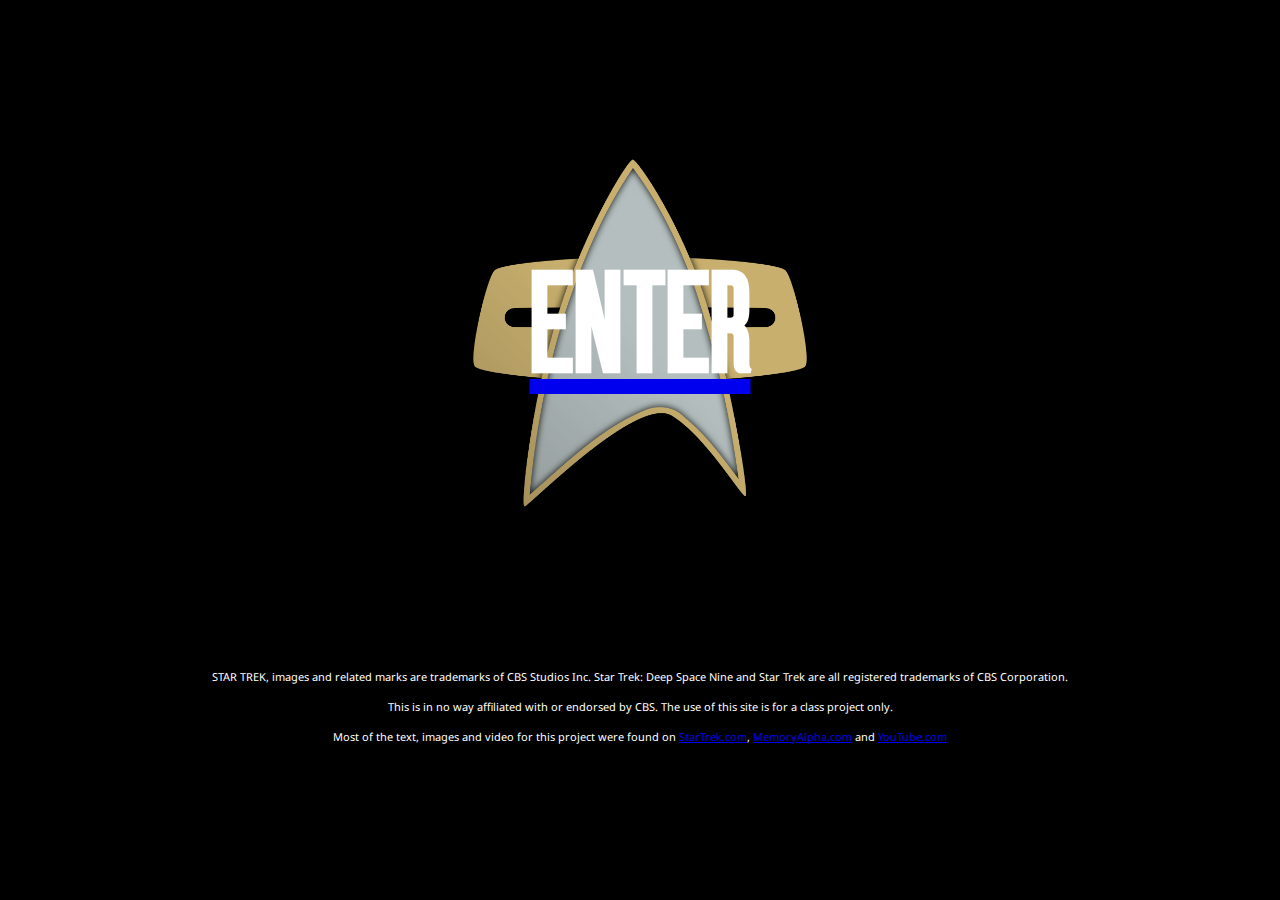
<file: Star Trek Defiant/index.html>
<!DOCTYPE html>
<html>
<head>
	<title>U.S.S. Defiant (NX-74205)</title>
	<link rel="stylesheet" type="text/css" href="scripts/style.css">	
	<style type="text/css">@import url('https://fonts.googleapis.com/css?family=Droid+Sans');</style>

</head>
<body style="background-color: black;">


<!-- <audio id="beep" autoplay>
		<source src="sounds/bridge-beep.mp3" type="audio/mpeg">
		<script>
		 	var vid = document.getElementById("beep");
			vid.loop = true;
		</script>
	</audio>
 -->
<!-- this is the Trek sound on loop to give it the Star Fleet feel -->	
<!-- <audio id="beep" autoplay> 
		<source src="../sounds/bridge-beep.mp3" type="audio/mpeg">
		<script>
	 		var vid = document.getElementById("beep");
			vid.loop = true;
		</script>
	</audio>
 -->

<audio id="audio" src="sounds/computerbeep_2.mp3"></audio>


<div class="main">
	<div class="center">
		<div class="buttonIndex">
		<div id="button" onclick="myBeep()"><a href="pages/about.html"><h1>ENTER</h1></a></div>
		</div>
	</div>
</div>




<!-- Difant gif from http://www.cfmatrix.us/Star_Trek/Star_Trek2.html -->
<center><p style="font-size: 11px;">STAR TREK, images and related marks are trademarks of CBS Studios Inc. Star Trek: Deep Space Nine and Star Trek are all registered trademarks of CBS Corporation. <br><br>This is in no way affiliated with or endorsed by CBS. The use of this site is for a class project only.<br><br>
Most of the text, images and video for this project were found on <a href="http://www.startrek.com/">StarTrek.com</a>, <a href="http://memory-alpha.wikia.com/wiki/Portal:Main">MemoryAlpha.com</a> and <a href="https://www.youtube.com/">YouTube.com</a></p>

</center>

<script type="text/javascript">
	function myBeep(){
		var audio = document.getElementById('audio');
		audio.play();
	}

</script>



</body>
</html>
</file>
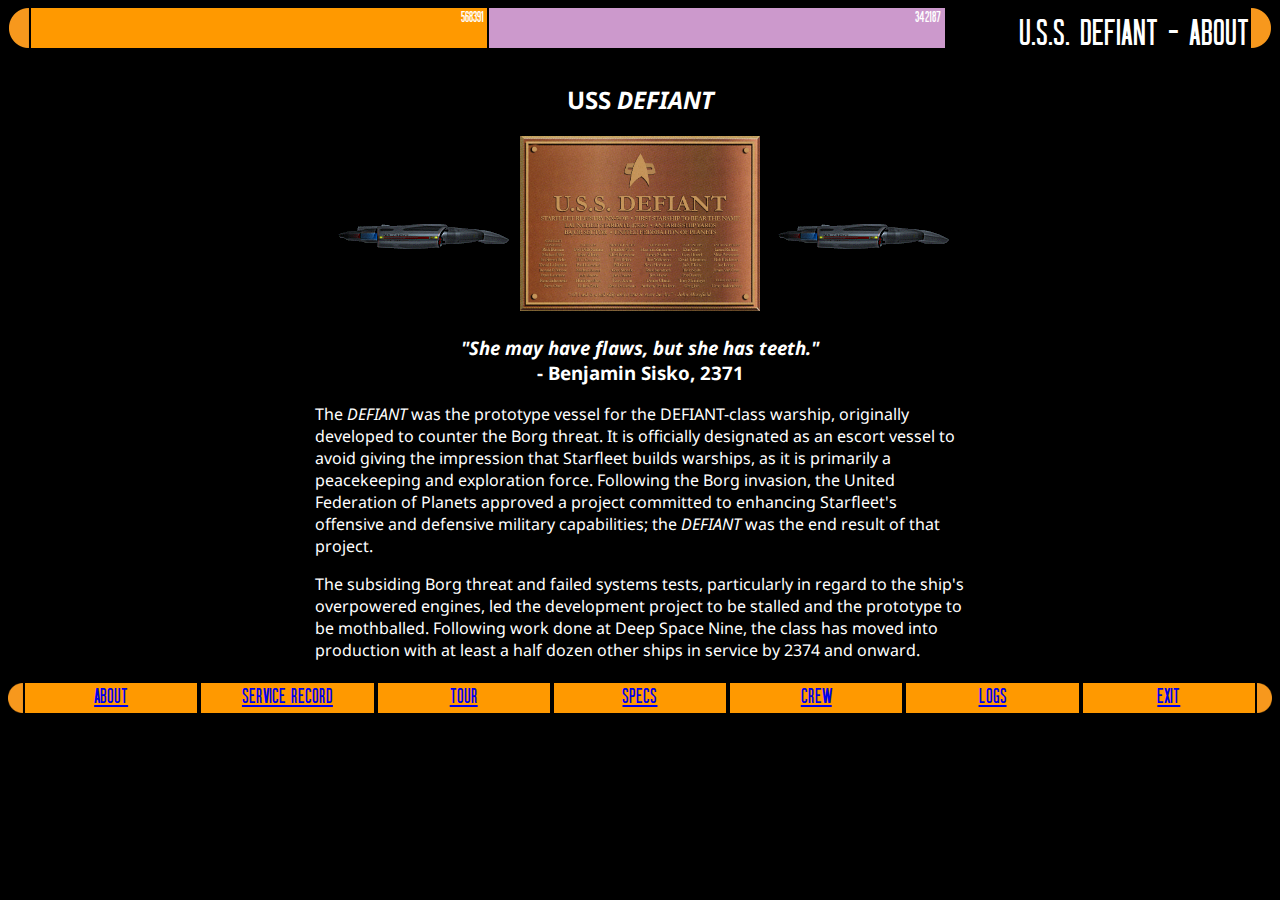
<file: Star Trek Defiant/pages/about.html>
<!DOCTYPE html>
<html>
<head>
	<title>U.S.S. DEFIANT - About</title>
	<link rel="stylesheet" type="text/css" href="../scripts/style.css">
	<style type="text/css">@import url('https://fonts.googleapis.com/css?family=Droid+Sans');</style>

</head>
<body style="background-color: black;">
		<audio id="beep" autoplay>
		<source src="../sounds/bridge-beep.mp3" type="audio/mpeg">
		<script>
		 	var vid = document.getElementById("beep");
			vid.loop = true;
		</script>
		</audio>
<div class="header">
		<div class="leftCap"><img src="../images/elements/leftCap.png" style="height: 40px;"></div>
		<div class="trekCap3"><span>342187</span></div>
		<div class="trekCap2"><span>568391</span></div>
		<div class="cap"><span>U.S.S. DEFIANT - ABOUT</span></div>
		<div class="rightCap"><img src="../images/elements/rightCap.png" style="height: 40px;"></div>
</div>
	

	<!-- <img src="../images/Anim_defiant.gif"> -->
	<center>
	<figure>
		<figcaption style="width: 650px;">
		<center><h2>USS <i>DEFIANT</i></h2>
		<img src="../images/Anim_defiant.gif"><img src="../images/Defiant trial Dedication.gif" style="height: 175px;"><img src="../images/Anim_defiant.gif">
		<h3><i>"She may have flaws, but she has teeth."</i><br> - Benjamin Sisko, 2371 </h3></center>
		<p style="text-align: left;"> The <i>DEFIANT</i>  was the prototype vessel for the DEFIANT-class warship, originally developed to counter the Borg threat. It is officially designated as an escort vessel to avoid giving the impression that Starfleet builds warships, as it is primarily a peacekeeping and exploration force. Following the Borg invasion, the United Federation of Planets approved a project committed to enhancing Starfleet's offensive and defensive military capabilities; the <i>DEFIANT</i> was the end result of that project.</p>

		<p style="text-align: left;">The subsiding Borg threat and failed systems tests, particularly in regard to the ship's overpowered engines, led the development project to be stalled and the prototype to be mothballed. Following work done at Deep Space Nine, the class has moved into production with at least a half dozen other ships in service by 2374 and onward.</p>

		</figcaption></figure>

	<div class="navbarbottom">
			<img src="../images/elements/leftCap.png" style="height: 30px;">
				<div id="buttonReg"><a href="about.html">ABOUT</a></div>
				<div id="buttonReg"><a href="record.html">SERVICE RECORD</a></div>
				<div id="buttonReg"><a href="tour.html">TOUR</a></div>
				<div id="buttonReg"><a href="specs.html">SPECS</a></div>
				<div id="buttonReg"><a href="crew.html">CREW</a></div>
				<div id="buttonReg"><a href="logs.html">LOGS</a></div>
				<div id="buttonReg"><a href="../index.html">EXIT</a></div>
			<img src="../images/elements/rightCap.png" style="height: 30px;">
	</div>

</body>
</html>
</file>
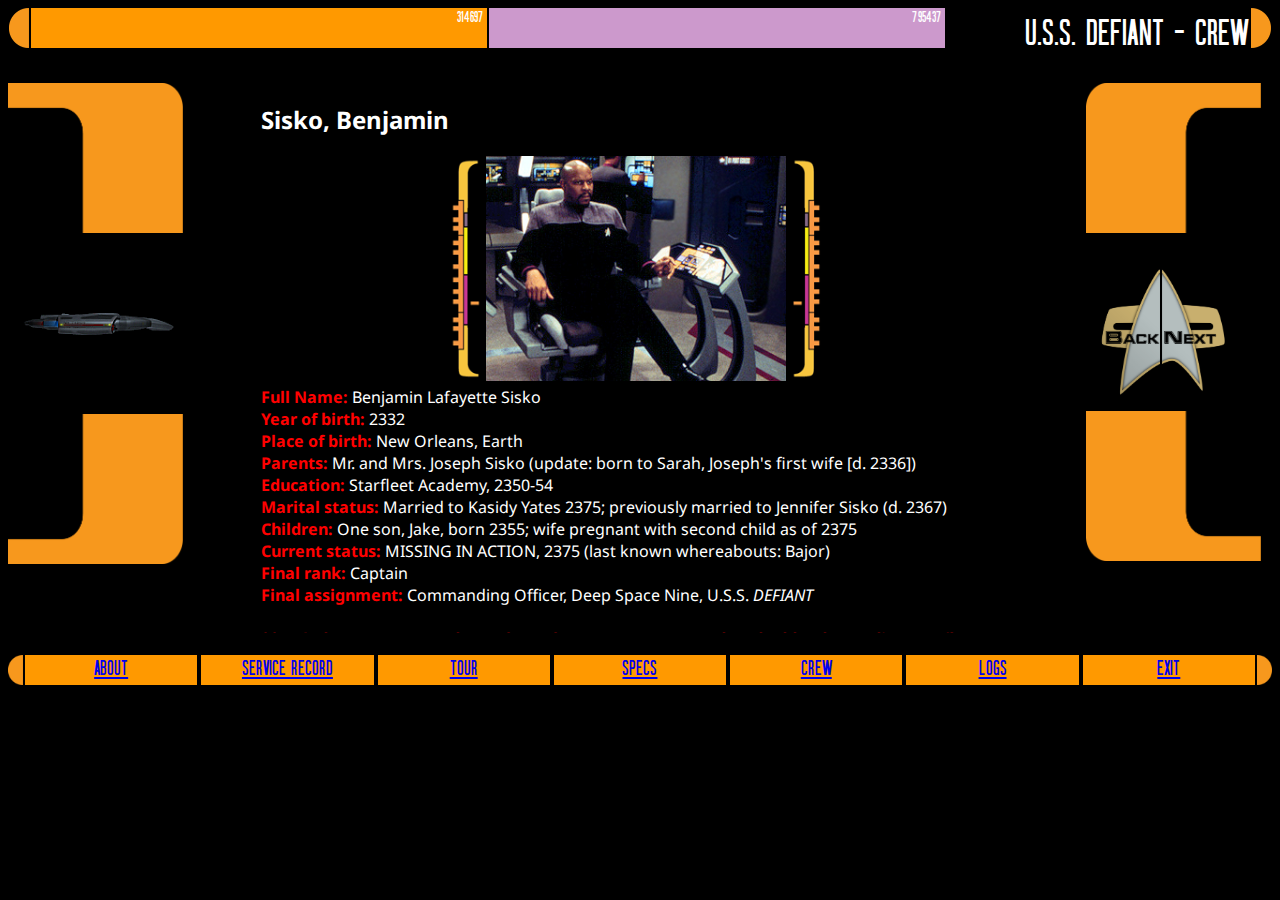
<file: Star Trek Defiant/pages/crew.html>
<!DOCTYPE html>
<html>
<head>
	<title>U.S.S. <i>DEFIANT </i>- Crew</title>
	<link rel="stylesheet" type="text/css" href="../scripts/style.css">
	<style type="text/css">
	@import url('https://fonts.googleapis.com/css?family=Droid+Sans');
	</style>

</head>


<body style="background-color: black;">

<audio id="beep" autoplay>
<source src="../sounds/bridge-beep.mp3" type="audio/mpeg">
<script>
 	var vid = document.getElementById("beep");
	vid.loop = true;
</script>
</audio>

<div class="header">
		<div class="leftCap"><img src="../images/elements/leftCap.png" style="height: 40px;"></div>
		<div class="trekCap3"><span>795437</span></div>
		<div class="trekCap2"><span>314697</span></div>
		<div class="cap"><span>U.S.S. DEFIANT - CREW</span></div>
		<div class="rightCap"><img src="../images/elements/rightCap.png" style="height: 40px;"></div>
</div>


<div class="main">

<div class="left">
	<img src="../images/elements/topRight.png" style="width: 175px;"><br>
	<img src="../images/Anim_defiant.gif" style="width: 175px;"><br>
	<img src="../images/elements/rightBrace.png" style="width: 175px;"><br>
</div>


<div class="right">
	<img src="../images/elements/topLeft.png" style="width: 175px; margin-bottom: -5px;"><br>
	<div class="buttonHold">
	<img src="../images/elements/backButton.png" onclick="spinCrew(-1)" style="height: 150px; margin-right: 2px">
	<img src="../images/elements/nextButton.png" onclick="spinCrew(1)" style="height: 150px;"></div>
	<img src="../images/elements/leftBrace.png" style="width: 175px;"><br>
	<br> 


	</div>

<div class="viewer">

<!-- text from www.startrek.com/database_article/sisko#sthash.iW9vHv5g.dpuf -->


<figure class="crewSlides">
<figcaption>
<h2>Sisko, Benjamin</h2>
<center>
<img src="../images/elements/brackle.gif" style="height: 225px;">
<img src="../images/Sisko.jpg" style="width: 300px;">
<img src="../images/elements/brackri.gif" style="height: 225px;"><br>
</center>
<b>Full Name: </b>Benjamin Lafayette Sisko<br>
<b>Year of birth:</b> 2332<br>
<b>Place of birth:</b> New Orleans, Earth<br>
<b>Parents:</b> Mr. and Mrs. Joseph Sisko (update: born to Sarah, Joseph's first wife [d. 2336])<br>
<b>Education:</b> Starfleet Academy, 2350-54<br>
<b>Marital status:</b> Married to Kasidy Yates 2375; previously married to Jennifer Sisko (d. 2367)<br>
<b>Children:</b> One son, Jake, born 2355; wife pregnant with second child as of 2375<br>
<b>Current status:</b> MISSING IN ACTION, 2375 (last known whereabouts: Bajor)<br>
<b>Final rank:</b> Captain<br>
<b>Final assignment:</b> Commanding Officer, Deep Space Nine, U.S.S. <i>DEFIANT</i> </i><br><br>
<b>**Includes summary updates through SD 52999 (2375); updated addenda pending
Starfleet<br><br> Career Summary </b> 
<p>Prior? Assigned to U.S.S. <i>Livingston</i> and, under Capt. Leyton, promoted to lieutenant commander and first officer of U.S.S. <i>Okinawa</i>. </p>
<p>2367 ? As lieutenant commander and first officer of U.S.S. <i>Saratoga</i>, survived ship's loss against Borg at Battle of Wolf 359; assigned to Utopia Planetia Shipyards on Mars and oversaw development of Defiant-class warship, which was later mothballed. </p>
<p>2369 ? Led Starfleet contingent on Bajoran-owned Deep Space Nine; helped discover Bajoran wormhole, made first contact with its builders, the nonlinear "Prophets." </p>
<p>2370 ? Made first contact with the Jem'Hadar and Dominion in Gamma Quadrant.</p> 
<p>2371 ? Given command of experimental U.S.S. <i>Defiant</i> to beef up DS9 defenses; later promoted to captain. 2372 ? Temporary assignment, Chief of Starfleet Security on Earth. </p>
<p>2373 ? Caused postponement of Bajoran admission into UFP based on visions he claimed to receive from "Prophet" aliens; forged Federation-Klingon alliance to fight Dominion; deployed minefield at wormhole to prevent incursion of Dominion reinforcements; subsequently led evacuation of Starfleet personnel from DS9 while under Dominion attack, allowing control of station to revert back to Cardassian leadership; commanded Defiant during several months of front-line fighting.</p> 
<p>2374 ? Promoted to Admiral William Ross' strategy adjutant after successful infiltration mission in Dominion space; led task force to recapture Deep Space Nine and prevented passage of Dominion reinforcements through wormhole, apparently due to his relationship with "Prophets"; involved in persuading Romulan Empire to join Alliance; awarded Christopher Pike Medal of Valor by Adm. Ross; led invasion force to liberate Chin'toka System from Dominion; took indefinite leave of absence to mourn death of Jadzia Dax and for personal reflection.</p> 
<p>2375 ? Returned to duty on Deep Space Nine after three-month leave; commanded <i>Defiant</i> in Chin'toka battle against Breen, but forced to abandon ship upon its destruction; assigned command of U.S.S. <i>Sao Paulo</i>, subsequently renamed <i>Defiant</i>; with Adm. Ross and Chancellor Martok, led offensive against Cardassia which ultimately effected surrender of Dominion and end of war; last seen travelling alone to Bajor reportedly to "<i>fulfill his destiny</i>" abandoned runabout was found in orbit over Bajor, but body was never located. (Wife reported being contacted by Sisko in a vision, claiming he had "<i>joined the Prophets</i>" and would return at some unknown time.)</p>

</figcaption>
</figure>

<figure class="crewSlides">
<figcaption>
<h2>Kira Nerys</h2>
<center>
<img src="../images/elements/brackle.gif" style="height: 225px;">
<img src="../images/Kira.jpg" style="width: 300px;"><img src="../images/elements/brackri.gif" style="height: 225px;"><br></center>
<b>Full Name:</b> Kira Nerys<br>
<b>Year of birth:</b> 2343<br>
<b>Place of birth: </b>Dahkur Province, Bajor<br>
<b>Marital status: </b>Single<br>
<b>Rank:</b> Colonel, Bajoran Militia<br>
<b>Current assignment:</b> Commanding officer, Deep Space Nine; previously, Bajoran liaison officer and first officer, Deep Space Nine<br>
<b>Security clearance:</b> Grade H-1, Bajoran Intelligence Net<br>
<b>Database priority code: </b>Alpha-1, Bajoran Central Archives<br>
</figcaption>
</figure>

<figure class="crewSlides">
<figcaption>
<h2>Worf</h2>
<center>
<img src="../images/elements/brackle.gif" style="height: 225px;">
<img src="../images/Worf.jpg" style="width: 300px;"><img src="../images/elements/brackri.gif" style="height: 225px;"><br></center>
<b>Full Name:</b> Worf<br>
<b>Date of birth:</b> Earth equivalent: Dec. 9, 2340<br>
<b>Last Starfleet Rank:</b> Lieutenant Commander<br>
<b>Current position:</b> 
	<ul>	
		<li style="font-size: 22px;">Strategic Operations Officer, Deep Space Nine</li> 
		<li style="font-size: 22px;">First Officer, U.S.S. <i>DEFIANT</i></li></ul>
<b>Place of birth: </b> Qo'noS,Klingon Empire<br>
<b>Parents:</b> Son of Mogh; foster parents Sergey and Helena Rozhenko<br>
<b>Education: </b>Starfleet Academy, 2357-61<br>
<b>Marital status:</b> Widowed: married to Jadzia Dax, 51247.5 (died 2374)<br>
<b>Children:</b> One son, Alexander, born 43rd day of Maktag (Earth equivalent 2366)<br>

<b>**Includes summary updates, addenda through SD 52999 (2375)<br><br>
Starfleet Career Summary</b>
<p>2364 ? As lieutenant j.g. in command division, assigned to U.S.S. <i>Enterprise</i> as relief con and tactical officer under Capt. Jean-Luc Picard, later made acting security chief.</p>
<p>2365 ? Promoted to lieutenant, named permanent <i>Enterprise</i> security chief.</p>
<p>2367 ? Resigned Starfleet commission to fight in Klingon civil war.</p>
<p>2368 ? Starfleet commission reactivated, no change in rank.</p>
<p>2371 ? Promoted to lieutenant commander. Took detached leave from <i>Enterprise</i> after loss of vessel.</p>
<p>2372 ? Transferred to command division for assignment on Deep Space Nine under Capt. Benjamin Sisko.</p>
<p>2373 ? On detached leave in command of U.S.S. <i>Defiant</i> and on service with Sovereign-class U.S.S. <i>Enterprise</i>, helped repel Borg temporal invasion. During mission to Gamma Quadrant, captured by Dominion and held captive on Jem'Hadar internment camp until successful escape. Assigned to serve aboard I.K.S. <i>Rotarran</i> under command of General Martok during Dominion occupation of DS9.</p>
<p>2374 ? Resumed service on DS9 under Capt. Sisko. Dispatched on mission to rendezvous with Cardassian operative/defector Glinn Lasaran, but abandoned mission to save wife, receiving serious reprimand in service record. Served aboard Defiant during Chin'toka offensive.</p>
<p>2375 ? Commanded U.S.S. <i>Defiant</i> for three months during Capt. Sisko's absence. Served as first officer during successful Klingon mission to destroy Dominion shipyard at Monac. Commanded I.K.S. <i>Koraga</i> when ambushed by Dominion patrol near Badlands, forcing evacuation; ultimately rescued by Ezri Dax, but then captured by Breen and held captive by Dominion for execution until released by Cardassian resistance. Defeated Klingon Chancellor Gowron in challenge to death; handed over chancellorship to General Martok. Served as tactical officer aboard U.S.S. <i>Defiant</i> during final battle of Dominion war. Accepted position as Federation Ambassador to Qo'noS.</p>

</figcaption>
</figure>

<figure class="crewSlides">
<figcaption>
<h2>Dax, Ezri</h2>
<center><img src="../images/elements/brackle.gif" style="height: 225px;">
<img src="../images/E.dax.jpg" style="width: 300px;"><img src="../images/elements/brackri.gif" style="height: 225px;"><br></center>
<b>Full Name at Birth:</b> Ezri Tigan<br>
<b>Rank:</b> Lieutenant junior grade<br>
<b>Current assignment:</b> Station Counselor, Deep Space Nine<br>
<b>Year of birth:</b> ca. 2354<br>
<b>Place of birth:</b> Trill (grew up in Sappora system)<br>
<b>Parents:</b> Yanas Tigan, mother (no record of father's name)<br>
<b>Education:</b> Starfleet Academy, Medical Program, 2372-2374 (final year of training waived)<br>
<b>Marital status:</b> Single <br>
2374 - Assigned to U.S.S. Destiny for field training, with title of assistant ship's counselor. Joined to Dax symbiont during medical emergency. Took leave of absence to recuperate. <br>
<img src="../images/j.dax.jpg" style="width: 300px;"><br>

</figcaption>
</figure>

<figure class="crewSlides">
<figcaption>
<h2>Bashir, Julian, M.D.</h2>
<center><img src="../images/elements/brackle.gif" style="height: 225px;">
<img src="../images/Bashir.jpg" style="width: 300px;"><img src="../images/elements/brackri.gif" style="height: 225px;"><br></center>
<b>Full Name:</b> Julian Subatoi Bashir<br>
<b>Year of birth:</b> 2341<br>
<b>Parents:</b> Richard and Amsha Bashir<br>
<b>Education:</b> Starfleet Academy and Medical School, 2359-2369<br> 
<b>Rank:</b> Lieutenant<br>
<b>Current assignment:</b> Chief Medical Officer, Deep Space Nine<br>
<b>Marital status:</b> Single<br>
<b>Office:</b> Infirmary, DS9 Promenade<br>
<b>Note:</b> Illegal genetic status discovered by Dr. Lewis Zimmerman, but allowed to retain Starfleet commission in father's plea bargain arrangement with Rear Admiral Bennett, Judge Advocate General.

</figcaption>
</figure>

<figure class="crewSlides">
<figcaption>
<h2>O'Brien, Miles Edward</h2>
<center><img src="../images/elements/brackle.gif" style="height: 225px;">
<img src="../images/Obrien.jpg" style="width: 300px;"><img src="../images/elements/brackri.gif" style="height: 225px;"><br></center>
<b>Full Name:</b> Miles Edward O'Brien<br>
<b>Rank:</b> Chief petty officer, senior chief specialist<br>
<b>Current assignment:</b> Professor of Engineering, Starfleet Academy; previously, Chief of Operations, Deep Space Nine<br>
<b>Year of birth:</b> September, 2328<br>
<b>Place of birth:</b> Killarney, Ireland, Earth<br>
<b>Parents:</b> Mr. and Mrs. Michael O'Brien (mother died 2368; father remarried 2369)<br>
<b>Marital status:</b> Married Keiko Ishikawa in 2367 in Ten-Forward, U.S.S. Enterprise<br>
<b>Children:</b> One daughter, Molly, born 2368; a son, Kirayoshi, born 2373<br>


</figcaption>
</figure>

<figure class="crewSlides">
<figcaption>
<h2>Odo</h2>
<center><img src="../images/elements/brackle.gif" style="height: 225px;">
<img src="../images/Odo.jpg" style="width: 300px;"><img src="../images/elements/brackri.gif" style="height: 225px;"><br></center>
<b>Given Name:</b> Odo'ital<br>
<b>Position:</b> Security chief, Bajoran Militia, DS9 detachment<br>
<b>Species:</b> Founder Changeling<br>
<b>Date of birth:</b> Discovered ca. 2337 in Denorious Belt, Bajoran system<br>
<b>Place of birth:</b> Founders Homeworld, Dominion, Gamma Quadrant<br>
<b>Education:</b> Bajoran Institute for Science, as specimen: 2356-63<br>
<b>Office:</b> Security Office, Promenade <br>

</figcaption>
</figure>



</div>





</div>
		<div class="navbarbottom">
			<img src="../images/elements/leftCap.png" style="height: 30px;">
				<div id="buttonReg"><a href="about.html">ABOUT</a></div>
				<div id="buttonReg"><a href="record.html">SERVICE RECORD</a></div>
				<div id="buttonReg"><a href="tour.html">TOUR</a></div>
				<div id="buttonReg"><a href="specs.html">SPECS</a></div>
				<div id="buttonReg"><a href="crew.html">CREW</a></div>
				<div id="buttonReg"><a href="logs.html">LOGS</a></div>
				<div id="buttonReg"><a href="../index.html">EXIT</a></div>
			<img src="../images/elements/rightCap.png" style="height: 30px;">
	</div>



<script>
	var castImages = 1;
	defiantCrew(castImages);

	function spinCrew(x) {
		defiantCrew(castImages += x);
	}
	
	function defiantCrew(x) {
		var y;
		var z = document.getElementsByClassName("crewSlides");
		if (x > z.length) {castImages = 1}
		if (x < 1) {castImages = z.length}
		for (y = 0; y < z.length; y++) {
			z[y].style.display = "none";
		}
			z[castImages-1].style.display ="block";
		
	}

	</script>

</body>
</html>
</file>
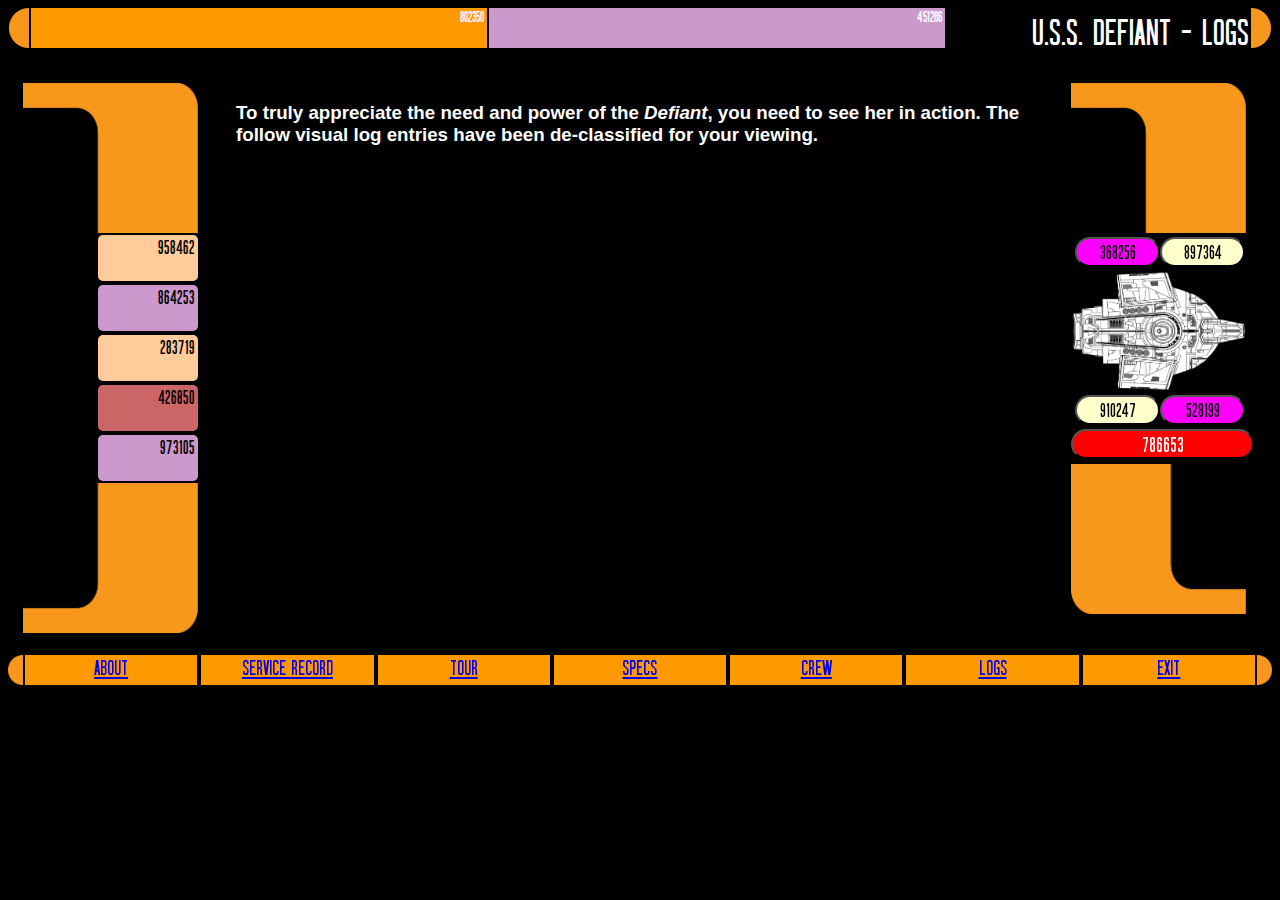
<file: Star Trek Defiant/pages/logs.html>
<!DOCTYPE html>
<html>
<head>
	<title>U.S.S. Defiant - Logs</title>
	<link rel="stylesheet" type="text/css" href="../scripts/style.css">
</head>
<body style="background-color: black;">
<audio id="beep" autoplay> <!-- this is the Trek sound on loop to give it the Star Fleet feel -->
		<source src="../sounds/bridge-beep.mp3" type="audio/mpeg">
		<script>
	 		var vid = document.getElementById("beep");
			vid.loop = true;
		</script>
	</audio>

<div class="header">
		<div class="leftCap"><img src="../images/elements/leftCap.png" style="height: 40px;"></div>
		<div class="trekCap3"><span>451286</span></div>
		<div class="trekCap2"><span>802350</span></div>
		<div class="cap"><span>U.S.S. DEFIANT - LOGS</span></div>
		<div class="rightCap"><img src="../images/elements/rightCap.png" style="height: 40px;"></div>
</div>


<div class="main">

<div class="right">
	<img src="../images/elements/topRight.png" style="width: 175px;">
		<div class="buttonHold">
			<button id="trek5">368256</button>
			<!-- <div id="trek5">Phasers</div> -->
			<button id="trek6">897364</button>       
		</div>
	<img src="../images/defiant-top.png" style="width: 175px;">
		<div class="buttonHold">
			<button id="trek6">910247</button>
			<button id="trek5">528199</button>
		</div>
	<center><button id="display">786653</button></center>
	<img src="../images/elements/leftBrace.png" style="width: 175px; margin-top: 5px;">
	</div>


	<div class="left">
	<img src="../images/elements/topRight.png" style="width: 175px;">
	<div id="trek3">958462</div>
	<div id="trek2">864253</div>
	<div id="trek3">283719</div>
	<div id="trek4">426850</div>
	<div id="trek2">973105</div>
	<img src="../images/elements/rightBrace.png" style="width: 175px;">
	
	</div>

	<div class="viewer2">

	<h3>To truly appreciate the need and power of the <i>Defiant</i>, you need to see her in action. The follow visual log entries have been de-classified for your viewing. </h3>
 

		
	<iframe width="360" height="115" src="https://www.youtube.com/embed/e3cYO-vlTpk" frameborder="0" allowfullscreen>First Battle</iframe>

	<iframe width="360" height="115" src="https://www.youtube.com/embed/o-P6L5JGf24" frameborder="0" allowfullscreen></iframe>

	<iframe width="360" height="115" src="https://www.youtube.com/embed/uZPzg8_jZyQ" frameborder="0" allowfullscreen></iframe>

	<iframe width="360" height="115" src="https://www.youtube.com/embed/RGGmZnV_hx4" frameborder="0" allowfullscreen></iframe>

	<iframe width="360" height="115" src="https://www.youtube.com/embed/mUcDzTGBEFM" frameborder="0" allowfullscreen></iframe>


	<iframe width="360" height="115" src="https://www.youtube.com/embed/E-aelI7fAF4" frameborder="0" allowfullscreen></iframe>


	</div>

</div>
	<div class="navbarbottom">
			<img src="../images/elements/leftCap.png" style="height: 30px;">
				<div id="buttonReg"><a href="about.html">ABOUT</a></div>
				<div id="buttonReg"><a href="record.html">SERVICE RECORD</a></div>
				<div id="buttonReg"><a href="tour.html">TOUR</a></div>
				<div id="buttonReg"><a href="specs.html">SPECS</a></div>
				<div id="buttonReg"><a href="crew.html">CREW</a></div>
				<div id="buttonReg"><a href="logs.html">LOGS</a></div>
				<div id="buttonReg"><a href="../index.html">EXIT</a></div>
			<img src="../images/elements/rightCap.png" style="height: 30px;">
	</div>

</div>


<audio id="audio" src="../sounds/computerbeep_2.mp3"></audio>

<script type="text/javascript">

	function myMove(){
		var audio = document.getElementById('audio');
		var elem = document.getElementById('scan');
		var pos = 0;
		var id = setInterval(frame, 5);
		audio.play();
		function frame(){
			if (pos==585){
				clearInterval(scan);
			} else { 
				pos++;
				elem.style.left = pos + 'px';
				} 
		} 
		
    
}
		// myMove.loop ==true;

</script>





</body>
</html>
</file>
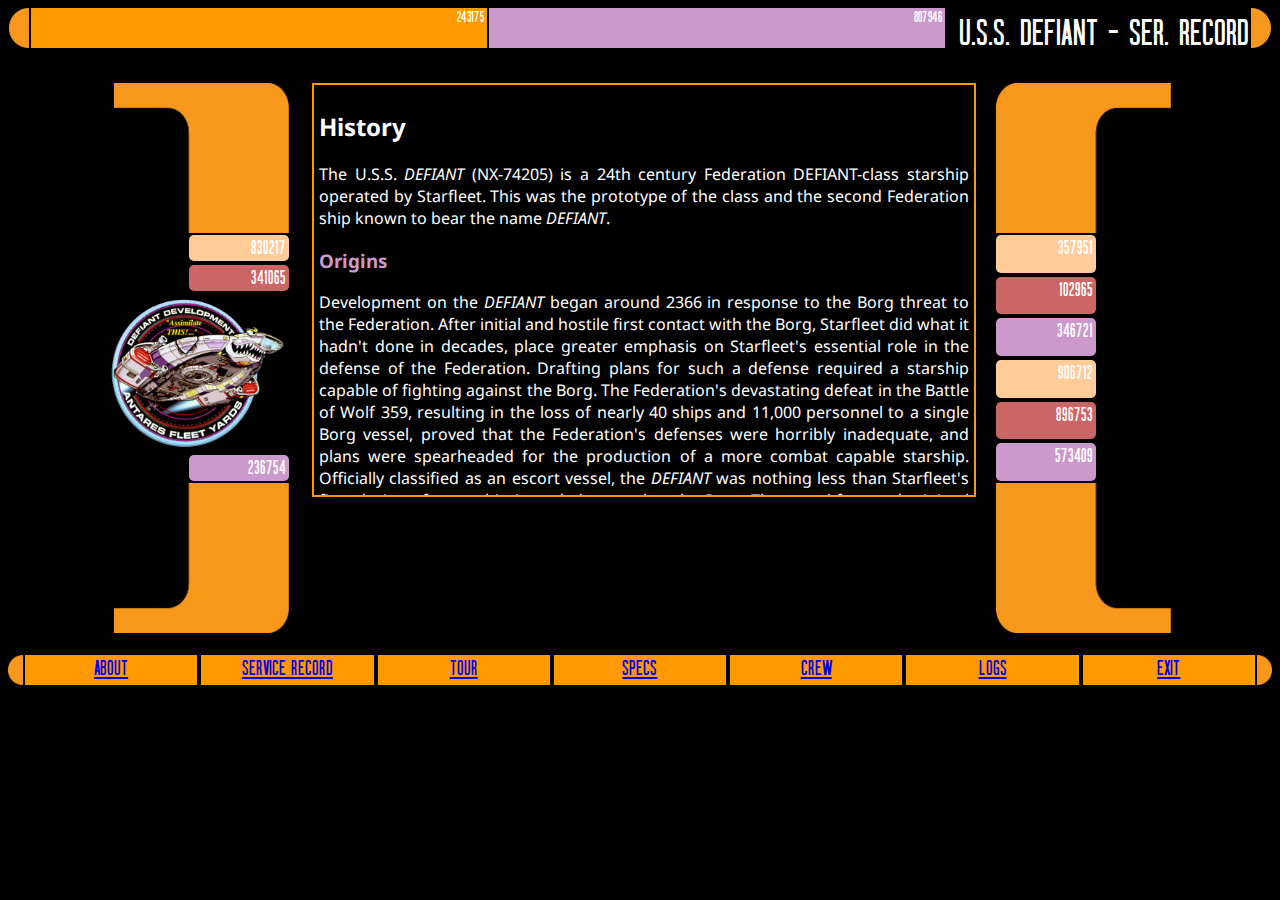
<file: Star Trek Defiant/pages/record.html>
<!DOCTYPE html>
<html>
<head>
	<title>U.S.S. DEFIANT - SERVICE RECORD</title>
	<link rel="stylesheet" type="text/css" href="../scripts/style.css">
	<style type="text/css">@import url('https://fonts.googleapis.com/css?family=Droid+Sans');</style>

</head>

<body style="background-color: black;">	

	<audio id="beep" autoplay> <!-- this is the Trek sound on loop to give it the Star Fleet feel -->
		<source src="../sounds/bridge-beep.mp3" type="audio/mpeg">
		<script>
	 		var vid = document.getElementById("beep");
			vid.loop = true;
		</script>
	</audio>

<div class="header">
		<div class="leftCap"><img src="../images/elements/leftCap.png" style="height: 40px;"></div>
		<div class="trekCap3"><span>807946</span></div>
		<div class="trekCap2"><span>243175</span></div>
		<div class="cap"><span>U.S.S. DEFIANT - SER. RECORD</span></div>
		<div class="rightCap"><img src="../images/elements/rightCap.png" style="height: 40px;"></div>
</div>

<div class="main">
	
	<div class="left">
	<img src="../images/elements/topRight.png" style="width: 175px;">
	<div id="trek3"><span>830217</span></div>
	<div id="trek4"><span>341065</span></div>
	<img src="../images/emblem-defiant-development.jpg" style="width: 175px; margin: 4px;">
	<div id="trek2"><span>236754</span></div>
	<img src="../images/elements/rightBrace.png" style="width: 175px;">
	</div>


	<div class="right">
	<img src="../images/elements/topLeft.png" style="width: 175px;">
	<div id="trek3"><span>357951</span></div>
	<div id="trek4"><span>102965</span></div>
	<div id="trek2"><span>346721</span></div>
	<div id="trek3"><span>906712</span></div>
	<div id="trek4"><span>896753</span></div>
	<div id="trek2"><span>573409</span></div>
	<img src="../images/elements/leftBrace.png" style="width: 175px;">
	

	</div>






	<div class="box">
		<h2>History</h2>
				<p>The U.S.S. <i>DEFIANT</i> (NX-74205) is a 24th century Federation DEFIANT-class starship operated by Starfleet. This was the prototype of the class and the second Federation ship known to bear the name <i>DEFIANT</i>.</p>
				
				<h3>Origins</h3>
				<p>Development on the <i>DEFIANT</i> began around 2366 in response to the Borg threat to the Federation. After initial and hostile first contact with the Borg, Starfleet did what it hadn't done in decades, place greater emphasis on Starfleet's essential role in the defense of the Federation. Drafting plans for such a defense required a starship capable of fighting against the Borg. The Federation's devastating defeat in the Battle of Wolf 359, resulting in the loss of nearly 40 ships and 11,000 personnel to a single Borg vessel, proved that the Federation's defenses were horribly inadequate, and plans were spearheaded for the production of a more combat capable starship. Officially classified as an escort vessel, the <i>DEFIANT</i> was nothing less than Starfleet's first design of a warship intended to combat the Borg. The vessel featured minimal equipment for scientific research and was not designed to accommodate families.</p>
				<p>The <i>DEFIANT</i> did not perform well in its initial trial runs. The vessel was overpowered and over-gunned for a ship of its size – so much so that the <i>DEFIANT</i> nearly shook itself apart when the engines were tested at full power. Ultimately, these design flaws, combined with the Borg threat becoming less urgent, led Starfleet to the decision to abandon the project and place the prototype in storage.</p>

				<h3>Service at Deep Space 9</h3>
				<p>After the U.S.S. <i>Odyssey</i> was destroyed in late 2370, Commander Benjamin Sisko, who served on the team that designed the <i>DEFIANT</i>, requested that the vessel be pulled out of storage and assigned to Deep Space 9 to counter a new threat of the Dominion. The vessel was officially launched in 2370, on stardate 47538.5, from the Antares Ship Yards. Arriving in early 2371, the <i>DEFIANT</i>'s first assignment was to attempt to convince the Founders of the Dominion that the Federation posed no threat to them. After a special amendment was made to the Treaty of Algeron, the Romulan Star Empire installed one of their cloaking devices aboard the vessel to aid in its mission, in exchange for any intelligence gained on the Dominion.</p>

				<p>DS9's chief of operations, Miles O'Brien, spent two weeks overhauling the <i>DEFIANT</i>'s structural integrity field to overcome the ship's design flaws.</p>

				<p>Later in 2371, Maquis operative Thomas Riker hijacked the <i>DEFIANT</i> and used it to attack several Cardassian targets. Commander Sisko was forced to travel to Cardassia Prime with Gul Dukat to help track down the vessel. Although Dukat initially wanted to destroy the <i>DEFIANT</i>, he agreed to release the vessel and the Maquis crew to Starfleet custody in exchange for the <i>DEFIANT</i>'s scans of the Orias system and Riker himself. After facing overwhelming opposition from Obsidian Order forces deployed from the Orias system, Riker ultimately surrendered and the <i>DEFIANT</i> was returned to DS9.</p>

				<p>After a joint Obsidian Order-Tal Shiar fleet entered the Gamma Quadrant on a mission to destroy the Founders' homeworld, Vice Admiral Toddman ordered that the <i>DEFIANT</i> remain at DS9 to protect the Bajoran sector from any Dominion retaliation. Despite these orders, Commander Sisko took the vessel into the Gamma Quadrant in order to rescue Odo and Elim Garak, who were being held on one of the Romulan vessels in the fleet. Even with sabotage of the cloaking device by security chief Lieutenant Commander Michael Eddington, the <i>DEFIANT</i> ultimately succeeded in its mission and returned to DS9. Admiral Toddman decided not to file charges against Sisko or any of the other officers who had joined him.</p>  
				<p>In late 2371, a Changeling posing as Federation ambassador Krajensky sent the <i>DEFIANT</i> on a patrol mission of the Federation-Tzenkethi border. During the mission, the Changeling sabotaged the <i>DEFIANT</i>, causing it to fly out of control towards a Tzenkethi colony that was intended to be attacked; the Dominion hoped it would provoke a second war between the two powers. The crew was eventually able to regain control of the vessel and kill the Changeling.</p> 

				<p>In early 2372, the <i>DEFIANT</i> fought its way through Cardassian space against Klingon forces - as the Federation was at war with the Klingons - to bring the Detapa Council to Deep Space 9. During this mission, the ship once briefly used its tractor beam as a 'substitute' shield to protect it from enemy fire, when it was forced to drop its usual deflector shields to beam the Council to safety. </p>

				<p>Several weeks later, the <i>DEFIANT</i> traveled to the Gamma Quadrant to meet with a Karemma starship. During the meeting, the two vessels were attacked by Jem'Hadar forces. The <i>DEFIANT</i> engaged the Jem'Hadar in the atmosphere of a gas giant and took severe damage; several of the senior officers were incapacitated. Under the command of Lieutenant Commander Worf, the <i>DEFIANT</i> was able to destroy the Jem'Hadar ships and rescue the Karemma.</p> 

				<p>In mid-2372, Commander Worf took the <i>DEFIANT</i> to Earth to assist Captain Sisko in foiling a plot by AdmiralLeyton which would have overthrown the Federation government and established martial law. While en route, the <i>DEFIANT</i> was forced to engage the USS Lakota under the command of Captain Erika Benteen, who was operating under the assumption that the <i>DEFIANT</i> was manned by Changelings. After a prolonged battle in which both ships took significant damage, the Lakota eventually stood down when Benteen conferred with Worf and Kira about her orders to stop the DEFIANT. Thus, the <i>DEFIANT</i> was allowed to continue to Earth with the evidence Sisko needed to stop the coup. </p>

				<p>During an escort mission where the <i>DEFIANT</i> was protecting several Cardassian freighters against Klingon raids, Commander Worf accidentally destroyed a Klingon civilian transport ship. The Klingon Empire requested that Worf be extradited to face justice for the ship's destruction, but was refused when it was determined that the transport ship had been unmanned.</p>
				
				<p>Following an attack on DS9 by Jem'Hadar rebels, the <i>DEFIANT</i> pursued their vessel into the Gamma Quadrant, and rescued the crew of a disabled Jem'Hadar fighter. The crews of the <i>DEFIANT</i> and the fighter then worked together to destroy an Iconian gateway that was under the control of the rebels.</p>
				
				<p>In late 2372, the <i>DEFIANT</i> took Odo to the Founder's new homeworld, where he was to be judged for killing the Krajensky changeling the previous year. The Female Changeling allowed the vessel to personally transport him to the Founder's homeworld, so long as one of her pilots entered the coordinates for the planet and wiped them from the ship's memory afterwards.</p>
				
				<p>In early 2373, the <i>DEFIANT</i> tractored a Jem'Hadar fighter captured by Captain Sisko back to Federation space.</p>
				
				<p>The <i>DEFIANT</i> was later transported to the 23rd century, where it encountered the original U.S.S. <i>Enterprise</i> visiting Deep Space K-7 in 2268. The <i>DEFIANT</i>'s crew stopped Arne Darvin from killing Captain James T. Kirk with a bomb implanted in a dead Tribble.</p>

				<p>While pursuing Maquis defector Michael Eddington, the <i>DEFIANT</i> was disabled by a cascade virus that Eddington had installed in the ship's computers during his time as DS9's Starfleet security chief. The vessel had to be towed back to DS9 by the U.S.S. <i>Malinche</i>. When that vessel was later disabled by the Maquis, Captain Sisko used the damaged <i>DEFIANT</i> to continue pursuing Eddington. After Sisko poisoned a Maquis planet, Eddington surrendered to Sisko and was incarcerated.</p>

				<h3>The DEFIANT fights the Borg</h3>
				<p>Under the command of Worf, the <i>DEFIANT</i> was finally used for what the vessel had originally been designed: fighting the Borg. In the Battle of Sector 001 in mid-2373, the <i>DEFIANT</i> assaulted an invading Borg cube from the Typhon sector to Earth and took severe damage. Worf was about to order the ship to ram the cube when the USS <i>Enterprise</i>-E rescued the vessel's survivors, leaving the <i>DEFIANT</i> unmoored though salvageable. Aboard the <i>Enterprise</i>-E, the <i>DEFIANT</i> and <i>Enterprise</i>-E crews followed a Borg sphere to 2063 shortly after the cube's destruction, to stop the Borg from sabotaging Zefram Cochrane's first warp flight. Following these events, the <i>DEFIANT</i> was repaired and returned to DS9. </p>

				<p>When the Dominion annexed the Cardassian Union and invaded the Alpha Quadrant, the <i>DEFIANT</i> was forced to destroy the runabout U.S.S. <i>Yukon</i>, which had been commandeered by a Changeling posing as Doctor Julian Bashir. The runabout was carrying a trilithium weapon which was to be detonated in the Bajoran sun, destroying the entire system.</p>

				<p>In an effort to stop the Dominion's military build-up in Cardassian space, Starfleet Command opted to mine the entrance to the Bajoran wormhole, a move that was virtually guaranteed to lead to war. Despite coming under fire by Dominion forces, the <i>DEFIANT</i> was able to successfully deploy the minefield and evacuate Deep Space 9's Starfleet personnel before the Dominion took control of the station.</p>

				<p>For the next several months, the <i>DEFIANT</i> fought as part of the Second Fleet, operating out of Starbase 375. When Captain Sisko was made an adjutant to Vice Admiral William Ross, Lt. Commander Jadzia Dax was assigned to captain the vessel. Under Dax's command, the <i>DEFIANT</i> destroyed a Dominion sensor array hidden in the Argolis Cluster.</p>
				
				<p>Sisko returned to the captain's chair of the <i>DEFIANT</i> to lead Operation Return in mid-2374. The vessel resumed its assignment at Deep Space 9 after the station was retaken. </p>
			
				<p>The DEFIANT was part of a search effort to look for survivors of the U.S.S. <i>Honshu</i>, after the latter vessel was destroyed by Cardassian forces. Upon completion of that mission, the ship was immediately assigned to escort a Federation troop convoy near the Badlands.</p>

				<p>While studying a subspace compression anomaly in mid-2374, the <i>DEFIANT</i> was taken over by Jem'Hadar forces. Thanks to the efforts of the <i>DEFIANT</i> crew combined with work by the U.S.S. <i>Rubicon</i>, the starship was retaken and the surviving Jem'Hadar were taken to a Federation prisoner of war camp.</p>

				<p>The <i>DEFIANT</i> rescued survivors from the U.S.S. <i>Valiant</i>, which likewise belonged to the DEFIANT-class, later that year.</p>
				<p>Upon completion of a convoy escort mission, the <i>DEFIANT</i> responded to a distress call from Captain Lisa Cusak, who was commanding the U.S.S. <i>Olympia</i>. The <i>Olympia</i> had crashed on an L-class planet in the Rutharian sector of the Beta Quadrant. Upon arrival at the planet, the <i>DEFIANT</i> crew found an energy barrier surrounding the planet which had carried Cusak's distress call forward through time; Cusak had been dead three years. Her body was taken back to DS9 and a memorial service was held for her by the crew. </p>


				<h3>The <i>DEFIANT</i> fights at Chin'toka</h3>
				<p>The <i>DEFIANT</i>, along with the I.K.S. <i>Rotarran</i>, led the Federation Alliance fleet at the First Battle of Chin'toka, in late 2374. The crew of the <i>DEFIANT</i> found a way to disable a deployment of Cardassian orbital weapon platforms protecting the Chin'toka system.</p>

				<p>Under Worf's command, the <i>DEFIANT</i> spent the next several months on convoy duty.</p>  
				<p>In early 2375, the <i>DEFIANT</i> made a supply run to AR-558, a planetoid in the Chin'toka system under heavy siege by the Jem'Hadar. The <i>DEFIANT</i> crew provided a small reinforcement of the planetoid and helped disable many houdinis that had been plaguing Federation troops stationed there.</p>
	
				
				<p>The <i>DEFIANT</i> later served as part of a search effort to look for survivors of the I.K.S. <i>Koraga</i>, which had been destroyed by Dominion forces in the Badlands. The <i>DEFIANT</i> managed to recover six escape pods, but was forced to call off its search for the <i>Koraga</i>'s captain, Worf, after only three days, due to heavy Jem'Hadar patrols in the area.</p>
				
				<h3>The destruction of the <i>DEFIANT</i></h3>
				<p>Later that year, the Dominion, along with new Breen allies, retook the Chin'toka system with the Second Battle of Chin'toka. The <i>DEFIANT</i> was among 311 ships destroyed in the battle. The U.S.S. <i>Sao Paulo</i> was assigned to DS9 to replace the <i>DEFIANT</i>, after its destruction. Captain Sisko was granted special dispensation by the Chief of Starfleet Operations to rename the <i>Sao Paulo</i> to "<i>DEFIANT</i>". </p>

	</div>

</div>
		<div class="navbarbottom">
			<img src="../images/elements/leftCap.png" style="height: 30px;">
				<div id="buttonReg"><a href="about.html">ABOUT</a></div>
				<div id="buttonReg"><a href="record.html">SERVICE RECORD</a></div>
				<div id="buttonReg"><a href="tour.html">TOUR</a></div>
				<div id="buttonReg"><a href="specs.html">SPECS</a></div>
				<div id="buttonReg"><a href="crew.html">CREW</a></div>
				<div id="buttonReg"><a href="logs.html">LOGS</a></div>
				<div id="buttonReg"><a href="../index.html">EXIT</a></div>
			<img src="../images/elements/rightCap.png" style="height: 30px;">
	</div>


</body>
</html>
</file>
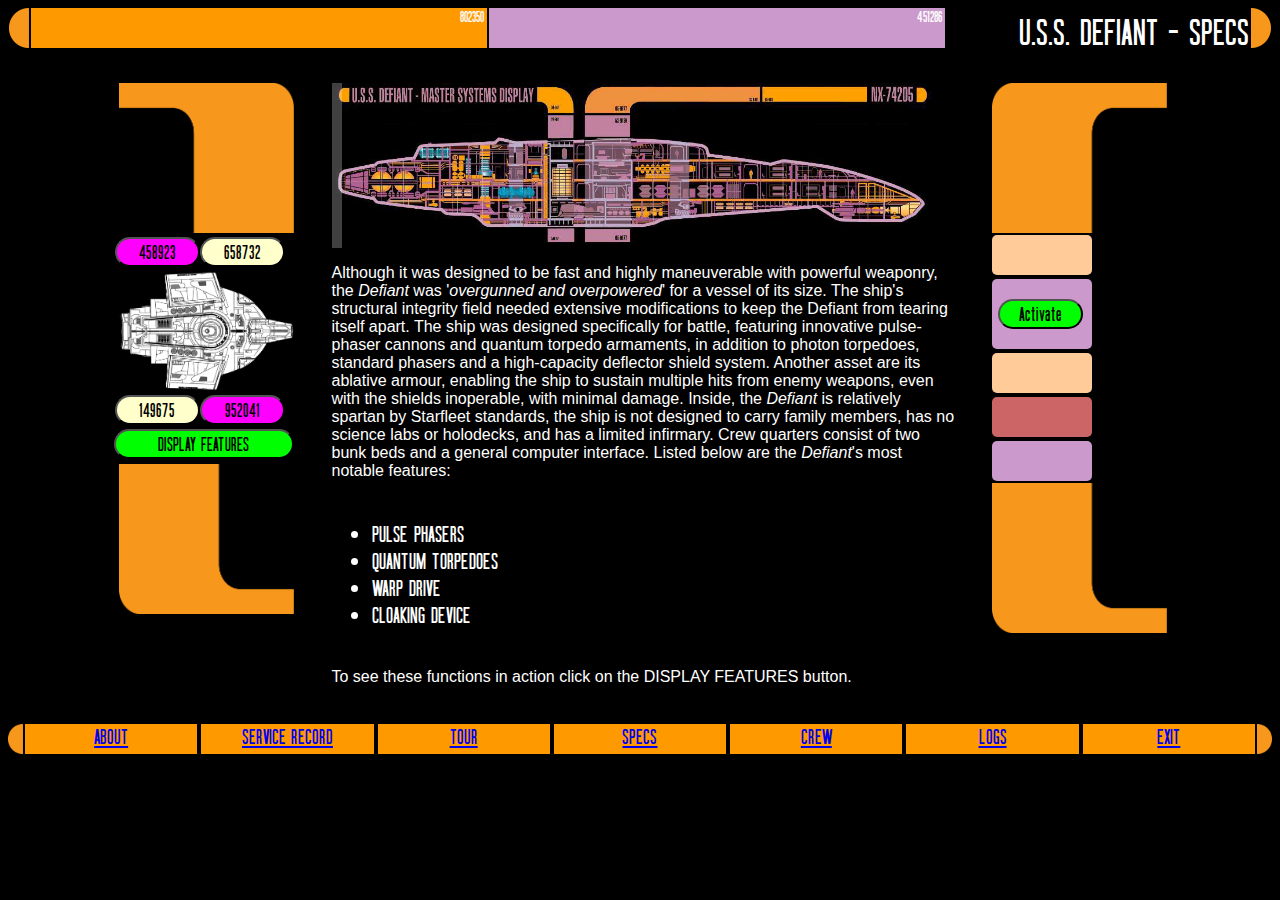
<file: Star Trek Defiant/pages/specs.html>
<!DOCTYPE html>
<html>
<head>
	<title>U.S.S. Defiant - Specs</title>
	<link rel="stylesheet" type="text/css" href="../scripts/style.css">
</head>
<body style="background-color: black;">
<audio id="beep" autoplay> <!-- this is the Trek sound on loop to give it the Star Fleet feel -->
		<source src="../sounds/bridge-beep.mp3" type="audio/mpeg">
		<script>
	 		var vid = document.getElementById("beep");
			vid.loop = true;
		</script>
	</audio>

<div class="header">
		<div class="leftCap"><img src="../images/elements/leftCap.png" style="height: 40px;"></div>
		<div class="trekCap3"><span>451286</span></div>
		<div class="trekCap2"><span>802350</span></div>
		<div class="cap"><span>U.S.S. DEFIANT - SPECS</span></div>
		<div class="rightCap"><img src="../images/elements/rightCap.png" style="height: 40px;"></div>
</div>


<div class="main">

<div class="left">
	<img src="../images/elements/topRight.png" style="width: 175px;">
		<div class="buttonHold">
			<button id="trek5">458923</button>
			<!-- <div id="trek5">Phasers</div> -->
			<button id="trek6">658732</button>       
		</div>
	<img src="../images/defiant-top.png" style="width: 175px;">
		<div class="buttonHold">
			<button id="trek6">149675</button>
			<button id="trek5">952041</button>
		</div>
	<center><button id="myTorp">DISPLAY FEATURES</button></center>
	<img src="../images/elements/leftBrace.png" style="width: 175px; margin-top: 5px;">
	</div>


	<div class="right">
	<img src="../images/elements/topLeft.png" style="width: 175px;">
	<div id="trek3"></div>
	<div id="trek2"><center><p><button id="activate" onclick="myMove(); playSound()";>Activate</button>

	</p></center></div>
	<div id="trek3"></div>
	<div id="trek4"></div>
	<div id="trek2"></div>
	<img src="../images/elements/leftBrace.png" style="width: 175px;">
	
	</div>

	<div class="viewer3">
	<div id="board">	<!-- <img src="../images/defiant-okudagram.jpg" style="width: 600px;"> -->
		<div id="scan"></div>

	</div>

	<p>Although it was designed to be fast and highly maneuverable with powerful weaponry, the <i>Defiant</i> was '<i>overgunned and overpowered</i>' for a vessel of its size. The ship's structural integrity field needed extensive modifications to keep the Defiant from tearing itself apart. The ship was designed specifically for battle, featuring innovative pulse-phaser cannons and quantum torpedo armaments, in addition to photon torpedoes, standard phasers and a high-capacity deflector shield system. Another asset are its ablative armour, enabling the ship to sustain multiple hits from enemy weapons, even with the shields inoperable, with minimal damage. Inside, the <i>Defiant</i> is relatively spartan by Starfleet standards, the ship is not designed to carry family members, has no science labs or holodecks, and has a limited infirmary. Crew quarters consist of two bunk beds and a general computer interface. Listed below are the <i>Defiant</i>'s most notable features:</p>

	<ul style="font-size: 24px;">
		<li>PULSE PHASERS</li>
		<li>QUANTUM TORPEDOES</li>
		<li>WARP DRIVE</li>
		<li>CLOAKING DEVICE</li>
	</ul><br>
	<p> To see these functions in action click on the DISPLAY FEATURES button. 




	</div>

</div>
	</div>

<!-- modal button -->

<div id="myBoard" class="modal">
  
  <div class="modal-content">
   

  <div class="left">
  <img src="../images/elements/topLeft.png" style="width: 175px;"><br>
  <div class="buttonHold">
  <img src="../images/elements/backButton.png" onclick="spinShip(-1)" style="height: 150px;">
  <img src="../images/elements/nextButton.png" onclick="spinShip(1)" style="height: 150px;"></div>
  <img src="../images/elements/leftBrace.png" style="width: 175px;">
  
  </div>

  <div class="right" style="order: 3;">
  <span class="close">&times;</span>
  </div>


<div style="order: 2;">
<figure class="shipSlides">
<figcaption>
<h2>QUANTUM TORPEDOES</h2>
<center>
<img src="../images/ship/torpedo.gif" style="height: 300px;">
</center>
<p>Quantum torpedo are a tactical quantum weapon deployed aboard starships that utilized a plasma warhead. The quantum warhead relies on rapid energy extraction from zero-point vacuum. This is established from an 11-dimensional space-time membrane, twisted into a Genus-1 topology string, housed inside the ultraclean vacuum of a 1.38 meter-long teardrop shaped zero-point field reaction chamber. It expands the membrane and pinches it out of the background vacuum and forms into subatomic particles accompanied by a high-explosive energy release. </p>
</figcaption>
</figure>


<figure class="shipSlides">
<figcaption>
<h2>PULSE PHASERS</h2>
<center>
<img src="../images/ship/phaser.gif" style="height: 300px;">
</center>
<p>First introduced in the Defiant-class starship, the <i>Defiant</i> phaser cannons are multi-targeting phaser banks. The four cannons are usually seen firing phaser bolts simultaneously in short rapid-fire bursts and in only one direction. The cannons can also fire beams. Against Jem'Hadar fighters, the combined firepower of the four phaser cannons of the Defiant exceeded the firepower of two wing-mounted disruptor cannons of a Klingon Bird-of-Prey.</p>
</figcaption>
</figure>

<figure class="shipSlides">
<figcaption>
<h2>WARP DRIVE</h2>
<center>
<img src="../images/ship/warp.gif" style="height: 300px;">
</center>
<p>Warp drive is the technology that allows space travel at faster-than-light speeds. It works by generating warp fields to form a subspace bubble that enveloped the starship, distorting the local spacetime continuum and moving the starship at velocities that can greatly exceed the speed of light. These velocities are referred to as warp factors. Warp drive is the most common form of interstellar propulsion used in the Milky Way Galaxy, making interstellar exploration, commerce, and warfare possible.</p>
</figcaption>
</figure>

<figure class="shipSlides">
<figcaption>
<h2>CLOAKING DEVICE</h2>
<center>
<img src="../images/ship/cloak.gif" style="height: 300px;">
</center>
<p> A cloaking device, also known as cloaking system or invisibility screen, is a form of stealth technology that uses selective bending of light (and other forms of energy) to render a starship or other object completely invisible to the electromagnetic spectrum and most sensors. The <i>Defiant</i> is the only Federation Starship equipped with a cloaking device. </p>
</figcaption>
</figure>
</div>
</div>

</div>



<script>
  var shipImages = 1;
  defiantShip(shipImages);

  function spinShip(x) {
    defiantShip(shipImages += x);
  }
  
  function defiantShip(x) {
    var y;
    var z = document.getElementsByClassName("shipSlides");
    if (x > z.length) {shipImages = 1}
    if (x < 1) {shipImages = z.length}
    for (y = 0; y < z.length; y++) {
      z[y].style.display = "none";
    }
      z[shipImages-1].style.display ="block";
    
  }

</script>

<script>
var modal = document.getElementById('myBoard');
var btn = document.getElementById("myTorp");
var span = document.getElementsByClassName("close")[0];

btn.onclick = function() {
    modal.style.display = "block";
}

span.onclick = function() {
    modal.style.display = "none";
}

window.onclick = function(event) {
    if (event.target == modal) {
        modal.style.display = "none";
    }
}
</script>














	<div class="navbarbottom">
			<img src="../images/elements/leftCap.png" style="height: 30px;">
				<div id="buttonReg"><a href="about.html">ABOUT</a></div>
				<div id="buttonReg"><a href="record.html">SERVICE RECORD</a></div>
				<div id="buttonReg"><a href="tour.html">TOUR</a></div>
				<div id="buttonReg"><a href="specs.html">SPECS</a></div>
				<div id="buttonReg"><a href="crew.html">CREW</a></div>
				<div id="buttonReg"><a href="logs.html">LOGS</a></div>
				<div id="buttonReg"><a href="../index.html">EXIT</a></div>
			<img src="../images/elements/rightCap.png" style="height: 30px;">
	</div>

</div>

</div>


<audio id="audio" src="../sounds/computerbeep_2.mp3"></audio>

<script type="text/javascript">

	function myMove(){
		var audio = document.getElementById('audio');
		var elem = document.getElementById('scan');
		var pos = 0;
		var id = setInterval(frame, 5);
		audio.play();
		function frame(){
			if (pos==585){
				clearInterval(scan);
			} else {
				pos++;
				elem.style.left = pos + 'px';
				} 
		} 
		
    
}
		// myMove.loop ==true;

</script>





</body>
</html>
</file>
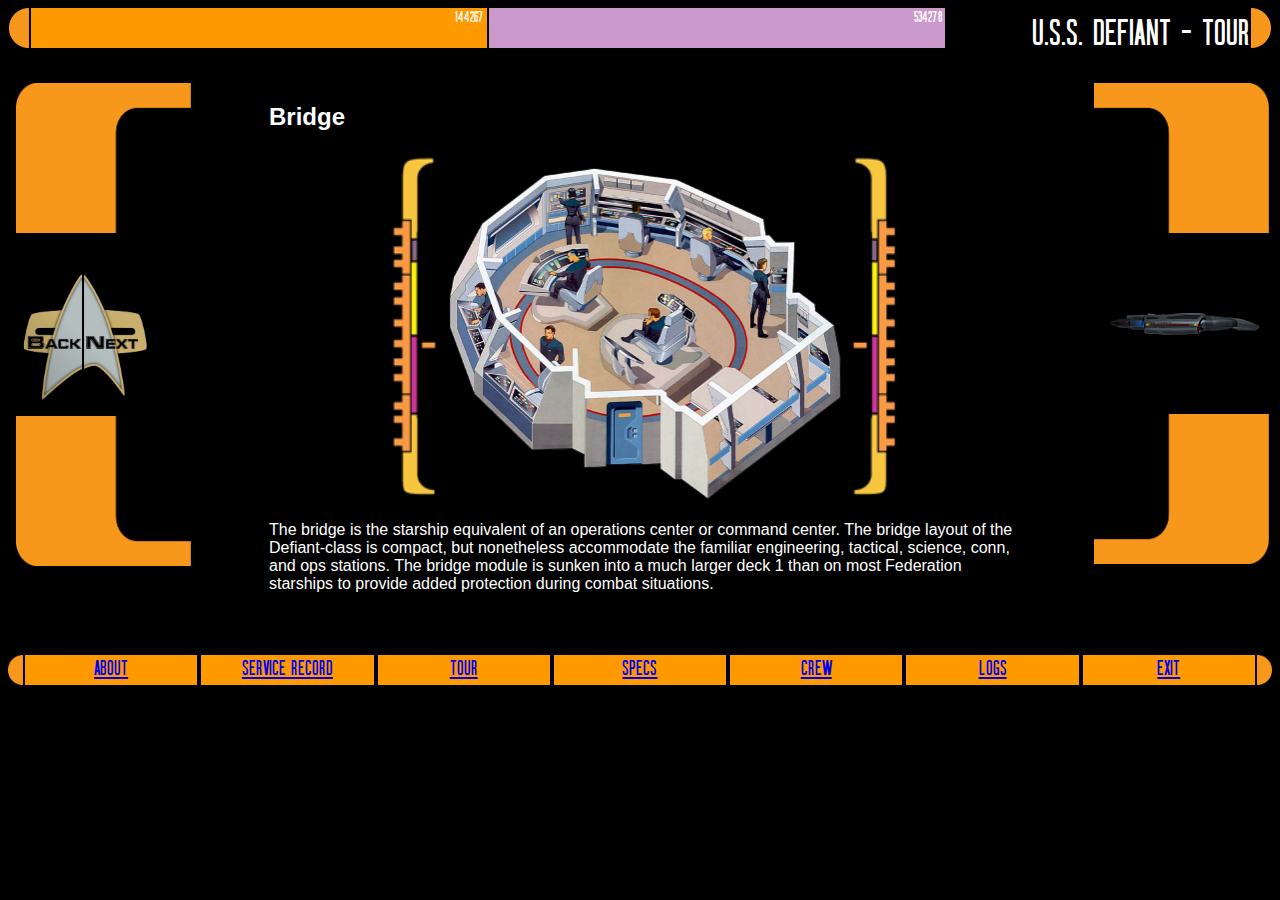
<file: Star Trek Defiant/pages/tour.html>
<!DOCTYPE html>
<html>
<head>
	<title>U.S.S. Defiant - Tour</title>
	<link rel="stylesheet" type="text/css" href="../scripts/style.css">
</head>
<body style="background-color: black;">
	<audio id="beep" autoplay> <!-- this is the Trek sound on loop to give it the Star Fleet feel -->
		<source src="../sounds/bridge-beep.mp3" type="audio/mpeg">
		<script>
	 		var vid = document.getElementById("beep");
			vid.loop = true;
		</script>
	</audio>
<div class="header">
		<div class="leftCap"><img src="../images/elements/leftCap.png" style="height: 40px;"></div>
		<div class="trekCap3"><span>534278</span></div>
		<div class="trekCap2"><span>144267</span></div>
		<div class="cap"><span>U.S.S. DEFIANT - TOUR</span></div>
		<div class="rightCap"><img src="../images/elements/rightCap.png" style="height: 40px;"></div>
</div>

<div class="main">	
	<div class="right">
	<img src="../images/elements/topRight.png" style="width: 175px;"><br>
	<img src="../images/Anim_defiant.gif" style="width: 175px;"><br>
	<img src="../images/elements/rightBrace.png" style="width: 175px;">
	</div>

	
	<div class="left">
	<img src="../images/elements/topLeft.png" style="width: 175px;"><br>
	<div class="buttonHold">
	<img src="../images/elements/backButton.png" onclick="spinShip(-1)" style="height: 150px; margin-right: 2px">
	<img src="../images/elements/nextButton.png" onclick="spinShip(1)" style="height: 150px;"></div>
	<img src="../images/elements/leftBrace.png" style="width: 175px;">
	</div>

	<div class="viewer">

<!-- text from www.startrek.com/database_article/sisko#sthash.iW9vHv5g.dpuf -->


<figure class="shipSlides">
<figcaption>
<h2>Bridge</h2>
<center>
<img src="../images/elements/brackle.gif" style="height: 350px;">
<img src="../images/ship/defiantbridge.png" style="width: 400px;">
<img src="../images/elements/brackri.gif" style="height: 350px;">
</center>
<p>The bridge is the starship equivalent of an operations center or command center. The bridge layout of the Defiant-class is compact, but nonetheless accommodate the familiar engineering, tactical, science, conn, and ops stations. The bridge module is sunken into a much larger deck 1 than on most Federation starships to provide added protection during combat situations. </p>
</figcaption>
</figure>


<figure class="shipSlides">
<figcaption>
<h2>Main Engineering </h2>
<center>
<img src="../images/elements/brackle.gif" style="height: 350px;">
<img src="../images/ship/enginroom.png" style="width: 400px;">
<img src="../images/elements/brackri.gif" style="height: 350px;">
</center>
<p>Engineering, or main engineering is the location from which the ship's main power systems are controlled. Engineering is the primary assignment of engineers and chief engineers. Engineering can also be used as a command and control center, overriding primary centers such as the bridge or auxiliary control.</p>
</figcaption>
</figure>


<figure class="shipSlides">
<figcaption>
<h2>Transporter Bay</h2>
<center>
<img src="../images/elements/brackle.gif" style="height: 350px;">
<img src="../images/ship/transporterroom.png" style="width: 400px;">
<img src="../images/elements/brackri.gif" style="height: 350px;">
</center>
<p>The transporter bay is a part of the <i>Defiant</i> specially outfitted to transport lifeforms and small, inanimate objects. This room included a transporter chamber with a transporter platform.</p>
</figcaption>
</figure>


<figure class="shipSlides">
<figcaption>
<h2>Launch Bay</h2>
<center>
<img src="../images/elements/brackle.gif" style="height: 250px;">
<img src="../images/ship/shuttlelaunch.gif" style="width: 400px;">
<img src="../images/elements/brackri.gif" style="height: 250px;">
</center>
<p>The launch bay (variously called the flight deck, hangar deck, or shuttlecraft bay) is the facility on a starship where shuttlecraft were launched, received, stored, and maintained. Due to their compact size, the Defiant-class utilizes a launch bay, instead of the larger shuttlebays used on other Starfleet ships of the late 24th century. The USS <i>Defiant</i>'s launch bay is used by Type 18 shuttlepods and Type-10 shuttlepods, such as the <i>Chaffee</i> (seen here). </p>
</figcaption>
</figure>


<figure class="shipSlides">
<figcaption>
<h2>Sickbay</h2>
<center>
<img src="../images/elements/brackle.gif" style="height: 350px;">
<img src="../images/ship/medbay.gif" style="width: 400px;">
<img src="../images/elements/brackri.gif" style="height: 350px;">
</center>
<p>On Defiant-class ships, sickbay is on Deck 2. Sickbay is spartan and usually staffed with a single physician or medic. The room is equipped with limited surgical facilities and is primarily intended to stabilize patients until they can be delivered to a nearby friendly starbase medical facility.</p>
</figcaption>
</figure>


<figure class="shipSlides">
<figcaption>
<h2>Mess Hall </h2>
<center>
<img src="../images/elements/brackle.gif" style="height: 350px;">
<img src="../images/ship/messhall.png" style="width: 400px;">
<img src="../images/elements/brackri.gif" style="height: 350px;">
</center>
<p>The mess hall is the location on Federation starships or starbases where crewmembers can relax and enjoy a meal or a quick snack in a social setting. It is also the place where officials, such as ambassadors of other worlds, are entertained, gatherings are also held here. Like much of the internal spaces aboard Defiant-class starships, the mess hall is compact, functional and has no windows. It is equipped with one food replicator. The mess hall can also be used for meetings with the ship's crew. </p>
</figcaption>
</figure>


<figure class="shipSlides">
<figcaption>
<h2>Crew Quarters</h2>
<center>
<img src="../images/elements/brackle.gif" style="height: 300px;">
<img src="../images/ship/crewquarters.png" style="width: 300px;">
<img src="../images/elements/brackri.gif" style="height: 300px;"><br>
</center>
<p>Due to the limited space available on board vessels of the Defiant-class, all crew members have to share their quarters with at least one other crewmate during normal times of operation – with the exception of the vessel's commanding officer, who is granted a separate room on Deck 1, which double as the captain's ready room. Crew accommodations included twenty-two main cabins and ten contingency cabins, each equipped with a minimum of two bunks. These cabins are outfitted with as many as six bunks, allowing for a potential total crew of 192. Each cabin is equipped with one replicator port and one standard computer terminal. Overall, crew quarters on board Defiant-class vessels are the most spartan in Starfleet.

</p>
</figcaption>
</figure>

</div>
</div>
		<div class="navbarbottom">
			<img src="../images/elements/leftCap.png" style="height: 30px;">
				<div id="buttonReg"><a href="about.html">ABOUT</a></div>
				<div id="buttonReg"><a href="record.html">SERVICE RECORD</a></div>
				<div id="buttonReg"><a href="tour.html">TOUR</a></div>
				<div id="buttonReg"><a href="specs.html">SPECS</a></div>
				<div id="buttonReg"><a href="crew.html">CREW</a></div>
				<div id="buttonReg"><a href="logs.html">LOGS</a></div>
				<div id="buttonReg"><a href="../index.html">EXIT</a></div>
			<img src="../images/elements/rightCap.png" style="height: 30px;">
	</div>



<audio id="audio" src="../sounds/computerbeep_2.mp3"></audio>

<script>
	var audio = document.getElementById('audio');
	var shipImages = 1;
	defiantShip(shipImages);

	function spinShip(x) {
		audio.play();
		defiantShip(shipImages += x);
	}
	
	function defiantShip(x) {
		var y;
		var z = document.getElementsByClassName("shipSlides");
		if (x > z.length) {shipImages = 1}
		if (x < 1) {shipImages = z.length}
		for (y = 0; y < z.length; y++) {
			z[y].style.display = "none";
		}
			z[shipImages-1].style.display ="block";
		
	}

	</script>

</body>
</html>
</file>
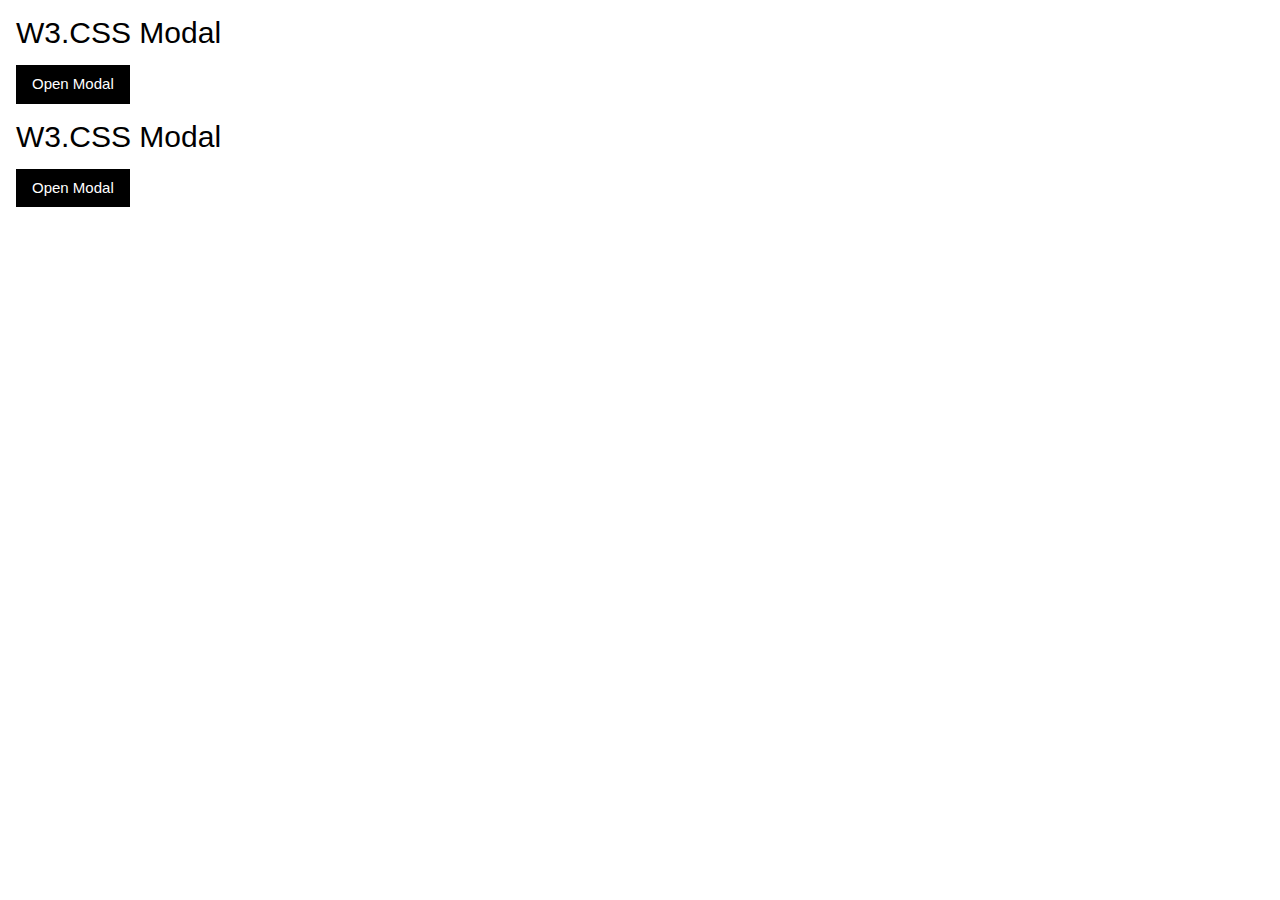
<file: Star Trek Defiant/pages/test pages/modal3.html>
<!DOCTYPE html>
<html>
<title>MODAL SPECS</title>

<!-- <link rel="stylesheet" type="text/css" href="../scripts/style.css"> -->

<link rel="stylesheet" href="https://www.w3schools.com/w3css/4/w3.css">
<body>

<div class="w3-container">
  <h2>W3.CSS Modal</h2>
  <button onclick="document.getElementById('id01').style.display='block'" class="w3-button w3-black">Open Modal</button>

  <div id="id01" class="w3-modal">
    <div class="w3-modal-content">
      <div class="w3-container">
        <span onclick="document.getElementById('id01').style.display='none'" class="w3-button w3-display-topright">&times;</span>
        <p>Some text. Some text. Some text.</p>
        <p>things .</p>
      </div>
    </div>
  </div>
</div>






















<div class="w3-container">
  <h2>W3.CSS Modal</h2>
  <button onclick="document.getElementById('id02').style.display='block'" class="w3-button w3-black">Open Modal</button>

  <div id="id02" class="w3-modal">
    <div class="w3-modal-content">
      <div class="w3-container">
        <span onclick="document.getElementById('id02').style.display='none'" class="w3-button w3-display-topright">&times;</span>
        <p>Some text. Some text. Some text.</p>
        <p>grouhcnkjcdjks 2nd image .</p>
      </div>
    </div>
  </div>
</div>
            
</body>
</html>
</file>
<file: Star Trek Defiant/scripts/style.css>
.body{
	background-color: black;
	display: flex;
	/*Need way to link/upload font*/
}

.center{
	display: flex;
	background-image: url("../images/2370s_Starfleet.svg");
	background-size: 400px;
	background-repeat: no-repeat;
	background-position: center;
	margin: auto;
	width: 650px;
	height: 650px;
}

.buttonIndex{
	margin: auto;
	font-family:'Droid Sans', sans-serif;
	text-underline-position: none;
	text-align: center;
	width: 100%;
	height: 500px;
	font-size: 75px;
	margin-top: 0px;
}

.main{
	display: flex;
	flex-direction: row;
	justify-content: center;
	
	
}

.right{
	display: flex;
	flex-direction: column;
	height: 550px;
	order: 3;
	margin-left: 20px;
	align-items: 
	justify-content: space-around;
	text-align: right;
	padding-right: 3px;
	font-family: myTrek, 'Droid Sans', sans-serif;
	font-size: 22px;
}

.left{
	display: flex;
	flex-direction: column;
	height: :550px;
	order: 1;
	padding-right: 0px;
	margin-right: 20px;
	align-items: right;
	text-align: right;
	padding-right: 3px;
	align-items: flex-end;
	font-family: myTrek, 'Droid Sans', sans-serif;
	font-size: 22px;
}


.navbarbottom{
	width: 100%;
	display: flex;
	align-items: center;
	flex-direction: row;
	text-align: center;
	align-content: space-around;
	margin-top: 20px; 
	margin-bottom: 0px;
}
.navbarbottom:hover,
.navbarbottom:focus {
	color: white;
	text-decoration: none;
	cursor: pointer;
}


#buttonReg{
	margin: auto;
	padding: auto;
	font-family: myTrek, 'Droid Sans', sans-serif;
	font-size: 22px;
	display: inline-block;
	text-underline-position: none;
	text-orientation: center;
	border:2px solid black;
	width: 100%;
	height: 30px;
	background-color: rgb(255,153,0);
	
}

.button{
	margin: auto;
	font-family: myTrek, 'Droid Sans', sans-serif;
	text-underline-position: none;
	text-orientation: center;
	width: 100%;
	height: 500px;
	font-size: 75px;
	margin-top: 225px;
	box-sizing: border-box;
}


#button{
	margin: auto;
	font-family: myTrek, 'Droid Sans', sans-serif;
	text-underline-position: none;
	text-orientation: center;
	width: 100%;
	height: 500px;
	font-size: 75px;
	margin-top: 225px;
	box-sizing: border-box;
}


.header{
	height: 50px;
	display:flex;
	flex-direction: row;
	color: white;
	text-align: right;
	justify-content: flex-end;
	margin-bottom: 25px;
	box-sizing: border-box;
}

.leftCap{
	order: 1;
	margin-right: 1px;
	margin-left: 1px;

}

.cap{
	display:inline-block;
	color: white;
	height: 40px;
	font-size: 40px;
	order: 4;
	width: 100%;
	margin-right: 1px;
	margin-left: 1px;
	box-sizing: border-box;
}

.rightCap{
	order: 5;
	margin-right: 1px;
	margin-left: 1px;
	box-sizing: border-box;
}

.trekCap2{
	width: 150%;
	height: 40px;		
	display:inline-block;
	vertical-align: text-bottom;
	margin-right: 1px;
	margin-left: 1px;
	padding-right: 3px;
	background-color: rgb(255,153,0);
	order: 2;
	box-sizing: border-box;
}

.trekCap3{
	width: 150%;
	height: 40px;
	display:inline-block;
	margin-right: 1px;
	margin-left: 1px;
	padding-right: 3px;
	background-color: rgb(204,153,204);
	order: 3;
	box-sizing: border-box;
}

.viewer{
	box-sizing: border-box;
	width: 100%;
	height: 550px;
	background-color: black;
	padding-left: 15px;
	padding-right: 15px;
	/*align-content: center;
	align-items: center;
	*/
	order: 2;
	text-overflow: hidden;
	overflow: scroll;
}
.viewer2{
	display: flex;
	flex-direction: column;
	flex-flow: wrap;
	width: 800px;
	height: 100%;
	background-color: black;
	padding-left: 15px;
	padding-right: 15px;
	order: 2;
}

.viewer3{
	display: flex;
	flex-direction: column;
	flex-flow: wrap;
	width: 625px;
	height: 100%;
	background-color: black;
	padding-left: 15px;
	padding-right: 15px;
	order: 2;
}

iframe {
	margin: 5px;
}
#scan{
	width: 10px;
	height: 165px;
	background-color: rgba(256,256,256,.25);
	position: absolute;
	animation: myMove 2s infinite;
}

#board{
	width: 600px;
	height: 165px;
	position: relative;
	background-image: url("../images/defiant-okudagram.jpg");
	background-size: 600px;
	background-repeat:no-repeat;
}

.box{
	width: 650px;
	height: 400px;
	padding: 5px;
	border: 2px solid rgb(255, 153, 0);
	text-overflow: hidden;
	overflow: scroll;
	text-align: justify;
	order:2;
}

.box h3{
	color: rgb(204,153,204);
}


/*Various color boxes used to fill spaces*/
#trek1{
	width: 100px;
	height: 100%;
	background-color: rgb(255,153,0);
	margin-top: 2px;
	margin-bottom: 2px;	
	padding-right: 3px;
	box-sizing: border-box;
	border-radius: 5px;
	font-family: myTrek, 'Droid Sans', sans-serif;
	font-size: 20px;
}

#trek2{
	width: 100px;
	height: 100%;
	background-color: rgb(204,153,204);
	margin-top: 2px;
	margin-bottom: 2px;
	padding-right: 3px;
	box-sizing: border-box;
	border-radius: 5px;
	font-family: myTrek, 'Droid Sans', sans-serif;
	font-size: 20px;
}

#trek3{
	width: 100px;
	height: 100%;
	background-color: rgb(255, 204,153);
	margin-top: 2px;
	margin-bottom: 2px;
	padding-right: 3px;
	box-sizing: border-box;
	border-radius: 5px;
	font-family: myTrek, 'Droid Sans', sans-serif;
	font-size: 20px;
	
}

#trek4{
	width: 100px;
	height: 100%;
	background-color: rgb(204,102,102);
	margin-top: 2px;
	margin-bottom: 2px;
	padding-right: 3px;
	box-sizing: border-box;
	border-radius: 5px;
	font-family: myTrek, 'Droid Sans', sans-serif;
	font-size: 20px;
}

.buttonHold{
	display: flex;
	flex-direction: row;
	width: 175px;
	margin: 4px;
	align-items: center;
	box-sizing: border-box;
}
#trek5 {
	height: 30px;
	width: 85px;
	background-color: rgb(255,0,255);
	border-radius: 15px;
	text-align: center;
	font-family: myTrek, 'Droid Sans', sans-serif;
	box-sizing: border-box;
	font-size: 20px;
}


#trek6{
	width: 85px;
	height: 30px;
	background-color: rgb(256,256,204);
	border-radius: 15px;
	text-align: center;
	font-family: myTrek, 'Droid Sans', sans-serif;
	box-sizing: border-box;
	font-size: 20px;
}

#myTorp{
	width: 180px;
	height: 30px;
	background-color: rgb(0,256,0);
	border-radius: 15px;
	text-align: center;
	font-family: myTrek, 'Droid Sans', sans-serif;
	box-sizing: border-box;
	font-size: 20px;
}


#myTorp:hover,
#myTorp:focus {
	color: rgb(256,0,0);
	text-decoration: none;
	cursor: pointer;
}

#activate{
	height: 30px;
	width: 85px;
	background-color: rgb(0,255,0);
	border-radius: 15px;
	text-align: center;
	font-family: myTrek, 'Droid Sans', sans-serif;
	box-sizing: border-box;
	font-size: 20px;
}

/*type stuff*/

@font-face {
	font-family:myTrek;
	src:url(../fonts/Okuda.otf);
}


h1, li, span {
	color: rgb(256,256,256);
	font-family: myTrek, 'Droid Sans', sans-serif;
}

b {
	color: rgb(256,0,0);
	font-family: 'Droid Sans', sans-serif;
}

p, h2, h3, ul, figcaption, figure {
	color: rgb(256,256,256);
	font-family: 'Droid Sans', sans-serif;
}


/*modal  scripts/classes/etc. */
.modal {
    display: none; 
    position: fixed; 
    z-index: 1; 
    padding-top: 100px; 
    left: 0;
    top: 0;
    color: rgb(256,256,256);
    width: 100%; 
    height: 100%;    
    overflow: auto; 
    background-color: rgb(0,0,0); 
    background-color: rgba(256,0,0,0.4);
}

.modal-content {   
    display:flex;
    flex-direction: row;
    flex:3;
    background-color: rgb(0,0,0);
    border: solid white 2px;
    margin: auto;
    padding: 20px;
    width: 800px;
    height: 600px;
    border-radius: 5%;
    color: rgb(256,256,256);
}

.close {
    color: rgb(256,256,256);
    font-size: 28px;
    font-weight: bold;
}
.close:hover,
.close:focus {
    color: rgb(256,0,0);
    text-decoration: none;
    cursor: pointer;
}

.buttonIndex:hover,
.buttonindex:focus {
    color: rgb(0,0,0);
    text-decoration: none;
    cursor: pointer;
}
#myBoard{
	order: 2;
}

#display{
	height: 30px;
	width: 100%;
	color: rgb(256,256,256);
	background-color: rgb(255,0,0);
	border-radius: 15px;
	text-align: center;
	font-family: myTrek, 'Droid Sans', sans-serif;
	font-size: 22px;
}
</file>
